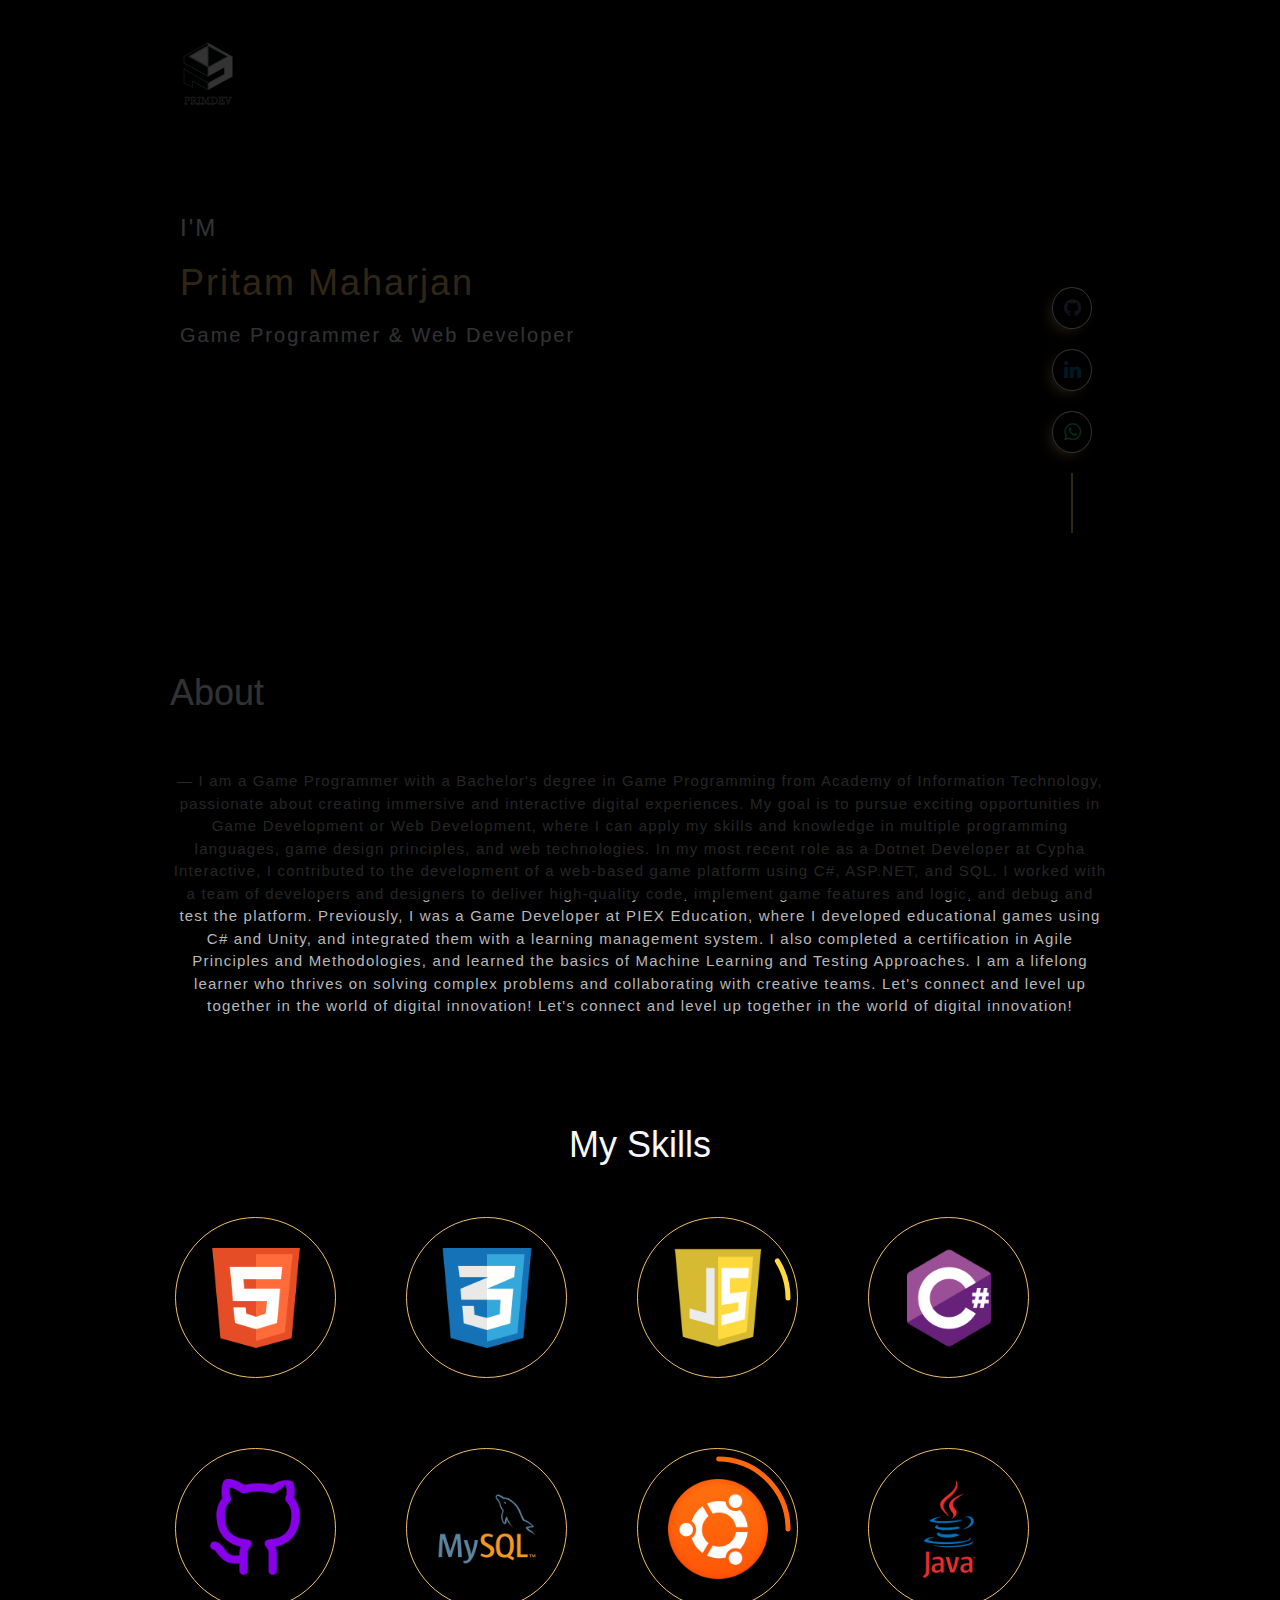
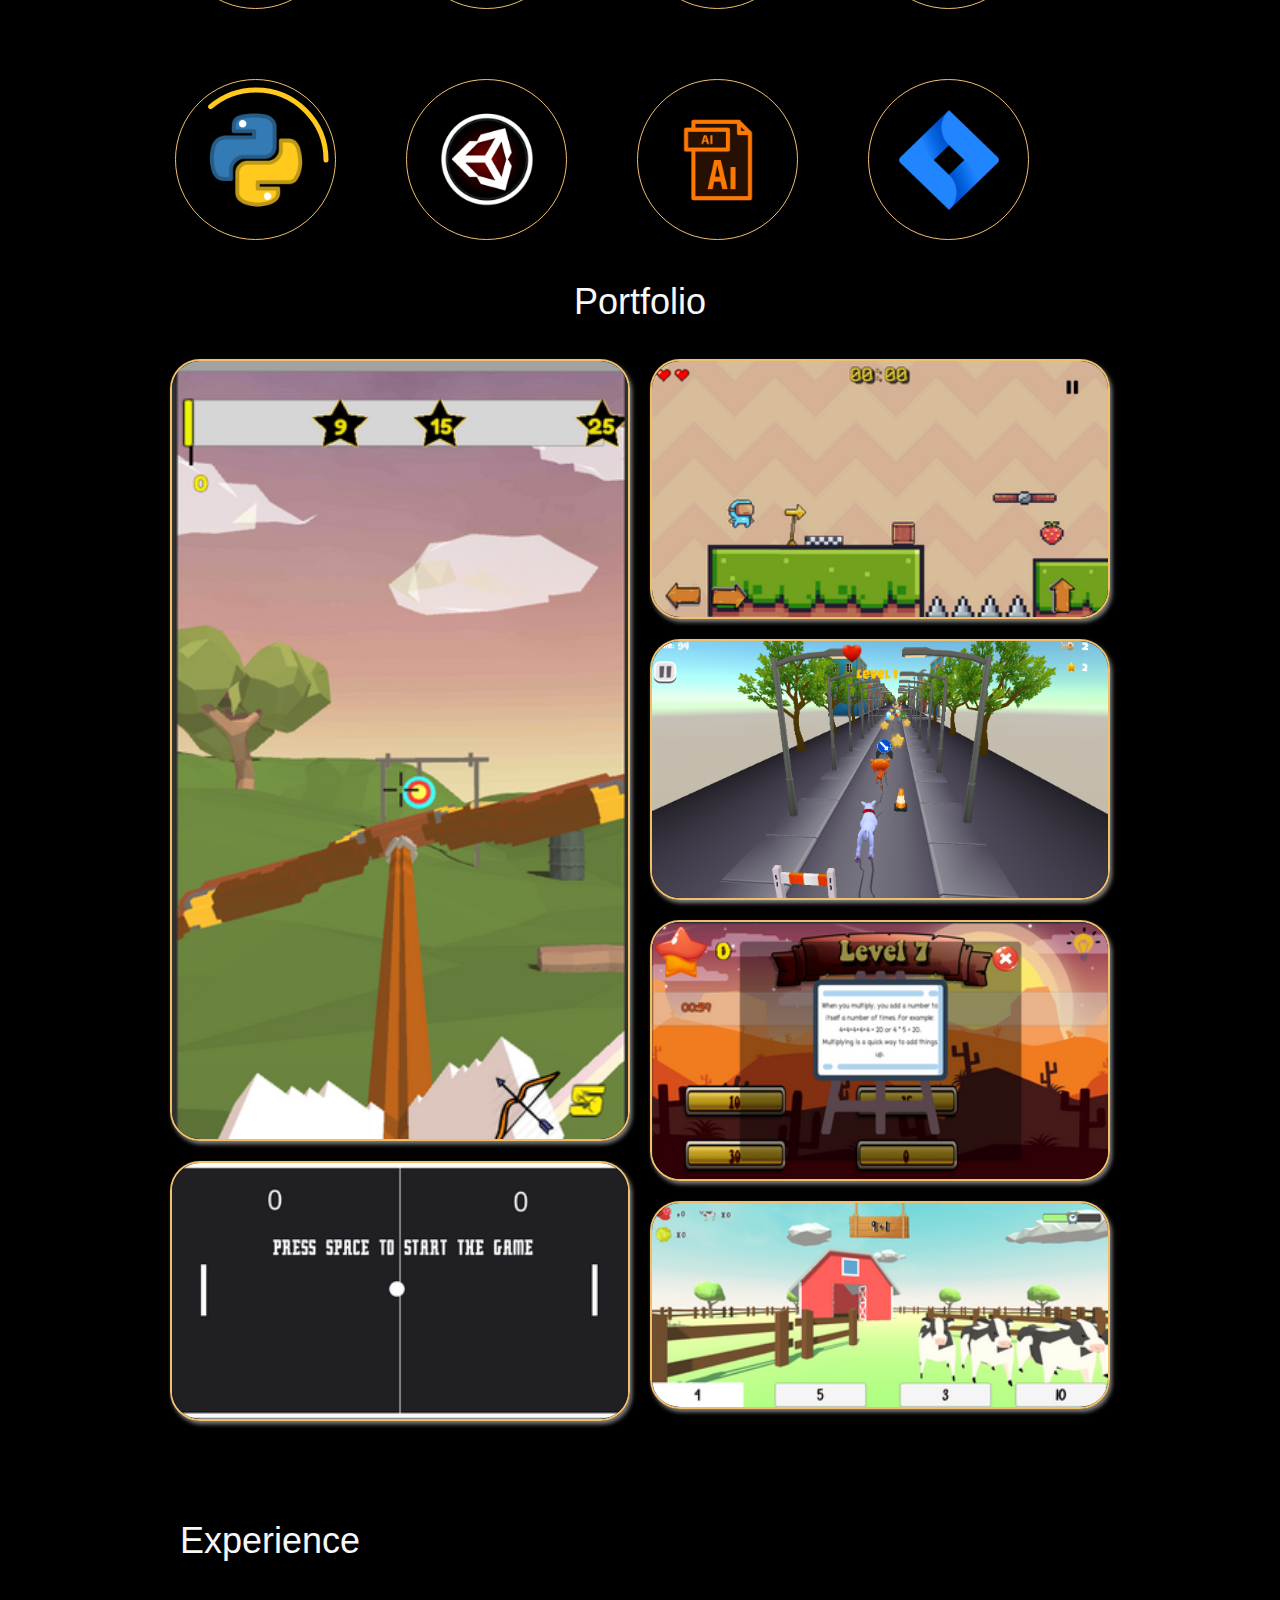
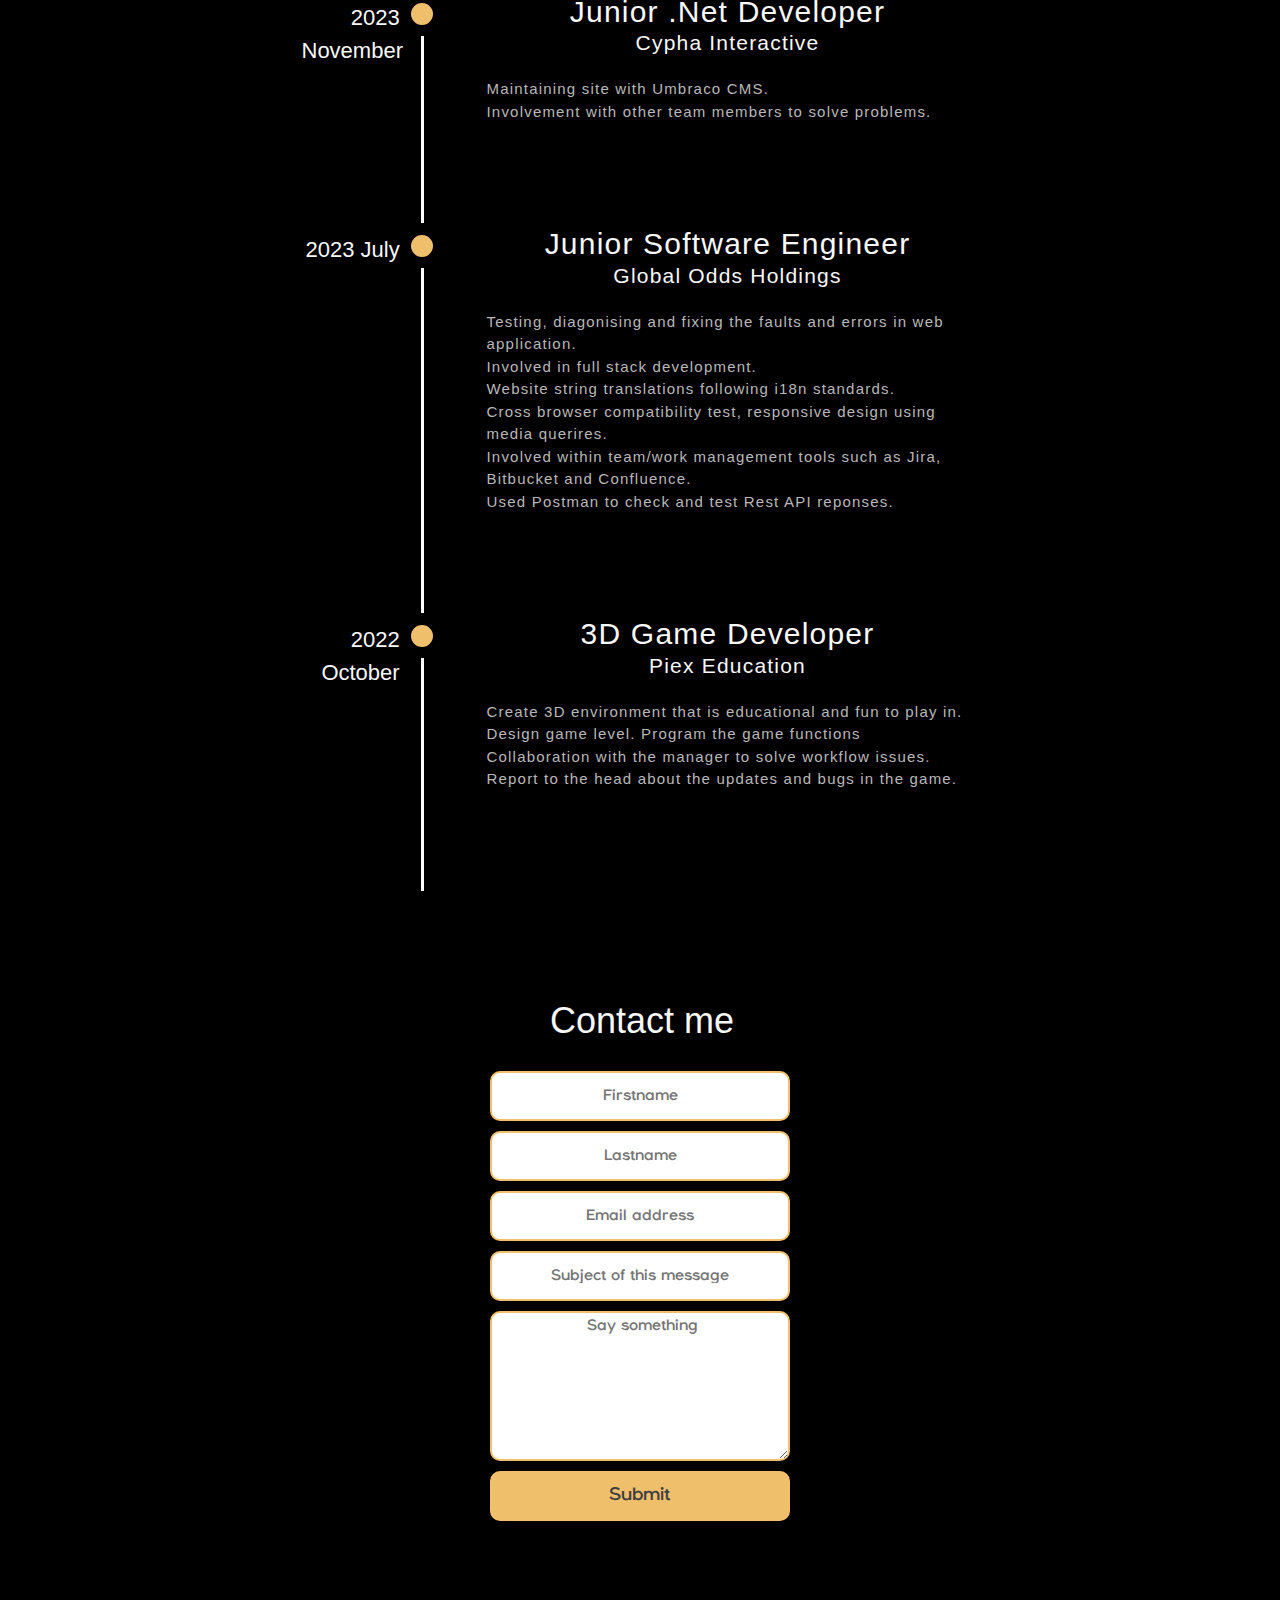
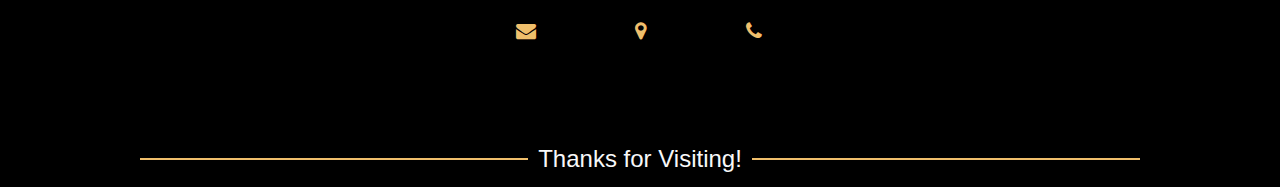
<file: index.html>
<html>
<title> Pritam's Portfolio </title>

<script src="script.js"></script>
<script src="https://smtpjs.com/v3/smtp.js"></script>
<link rel="icon" href="/images/favicon.ico" >
<link rel="stylesheet" href="style.css">
<link rel="stylesheet" href="https://www.w3schools.com/w3css/4/w3.css">
<link rel="stylesheet" href="https://cdnjs.cloudflare.com/ajax/libs/font-awesome/4.7.0/css/font-awesome.min.css">
<script
  src="https://code.jquery.com/jquery-3.7.1.min.js"
  integrity="sha256-/JqT3SQfawRcv/BIHPThkBvs0OEvtFFmqPF/lYI/Cxo="
  crossorigin="anonymous"></script>

  

  <head>
    
  <div class="top">
    <nav class="bar">
      <a href="index.html">
        <div class="logo"> <img src="images/logo.gif"></div>
      </a>

      <!-- <video id="background-video" autoplay loop muted poster="images/video (2160p).mp4"> -->

        <!-- <iframe src="images/video (2160p).mp4" height="200" width="300" title="Iframe Example"></iframe> -->

      </video>
    </nav>


    <div class="intro">

      <h3>I'M</h3>
      <h1><span style="color:#F0BF6C;">Pritam Maharjan</span></h1>
      <h4>Game Programmer & Web Developer</h4>

    </div>
    
    <div class="social">


      <a class="btn" href="https://github.com/Primgdev">
        <i class="fa fa-github"></i>
      </a>
      <a class="btn" href="https://www.linkedin.com/in/pritam-maharjan-52ab611a4/">
        <i class="fa fa-linkedin"></i>
      </a>
      <a class="btn" href="">
        <i class="fa fa-whatsapp"></i>
      </a>
      <div class="vl"></div>
    </div>

  </div>

</head>

<body>
  
  <div id="loader"></div>


  <!-- ABOUT SECTION -->
  <div class="about">
    <h1>About</h1>

    <p class="about_text">
      <span style="color:#F0BF6C; max-width:30px;">&horbar;</span>
      I am a Game Programmer with a Bachelor's degree in Game Programming from Academy of Information Technology, passionate about creating immersive and interactive digital experiences.
      My goal is to pursue exciting opportunities in Game Development or Web Development, where I can apply my skills and knowledge in multiple programming languages, game design principles, and web technologies.
      In my most recent role as a Dotnet Developer at Cypha Interactive, I contributed to the development of a web-based game platform using C#, ASP.NET, and SQL. I worked with a team of developers and designers to deliver high-quality code, implement game features and logic, and debug and test the platform. 
      Previously, I was a Game Developer at PIEX Education, where I developed educational games using C# and Unity, and integrated them with a learning management system. I also completed a certification in Agile Principles and Methodologies, and learned the basics of Machine Learning and Testing Approaches. 
      I am a lifelong learner who thrives on solving complex problems and collaborating with creative teams. Let's connect and level up together in the world of digital innovation!
      Let's connect and level up together in the world of digital innovation!
    </p>
  </div>

  <!-- SKILL SECTION -->
  <div class="skill">
    <h1>My Skills</h1>
    <div class="row">
      <div class="column">
        <img src="images/html.png" class="img">
      
          <span class="html-circle-skill">
            <svg xmlns="http://www.w3.org/2000/svg" version="1.1" width="161px" height="161px">
        
              <circle id="html-circle" cx="80" cy="80" r="70" stroke-linecap="round" />
            </svg>
          </span>
      </div>
      <div class="column">
        <img src="images/css.png" class="img">
      
        <span class="css-circle-skill">
          <svg xmlns="http://www.w3.org/2000/svg" version="1.1" width="161px" height="161px">
      
            <circle id="css-circle" cx="80" cy="80" r="70" stroke-linecap="round" />
          </svg>
        </span>
      </div>
      <div class="column">
        <img src="images/js.png" class="img">
        <span class="js-circle-skill">
          <svg xmlns="http://www.w3.org/2000/svg" version="1.1" width="161px" height="161px">
      
            <circle id="js-circle" cx="80" cy="80" r="70" stroke-linecap="round" />
          </svg>
        </span>
      </div>
      <div class="column">
        <img src="images/c_sharp.png" class="img">
        <span class="c-circle-skill">
          <svg xmlns="http://www.w3.org/2000/svg" version="1.1" width="161px" height="161px">
      
            <circle id="c-circle" cx="80" cy="80" r="70" stroke-linecap="round" />
          </svg>
        </span>
      </div>
  
    </div>

    <div class="row">
      <div class="column">
        <img src="images/github.png" class="img">
        <span class="github-circle-skill">
          <svg xmlns="http://www.w3.org/2000/svg" version="1.1" width="161px" height="161px">
      
            <circle id="github-circle" cx="80" cy="80" r="70" stroke-linecap="round" />
          </svg>
        </span>
      </div>
      <div class="column">
        <img src="images/mysql.png" class="img">
        <span class="mysql-circle-skill">
          <svg xmlns="http://www.w3.org/2000/svg" version="1.1" width="161px" height="161px">
      
            <circle id="mysql-circle" cx="80" cy="80" r="70" stroke-linecap="round" />
          </svg>
        </span>
      </div>
      <div class="column">
        <img src="images/ubuntu.png" class="img">
        <span class="ubuntu-circle-skill">
          <svg xmlns="http://www.w3.org/2000/svg" version="1.1" width="161px" height="161px">
      
            <circle id="ubuntu-circle" cx="80" cy="80" r="70" stroke-linecap="round" />
          </svg>
        </span>
      </div>
      <div class="column">
        <img src="images/java.png" class="img">
        <span class="java-circle-skill">
          <svg xmlns="http://www.w3.org/2000/svg" version="1.1" width="161px" height="161px">
      
            <circle id="java-circle" cx="80" cy="80" r="70" stroke-linecap="round" />
          </svg>
        </span>
      </div>
    </div>
    <div class="row">
      <div class="column">
        <img src="images/python.png" class="img">
        <span class="python-circle-skill">
          
          <svg xmlns="http://www.w3.org/2000/svg" version="1.1" width="161px" height="161px">
      
            <circle id="python-circle" cx="80" cy="80" r="70" stroke-linecap="round" />
        
          </svg>
        </span>
      </div>
      <div class="column">
        <img src="images/unity.png" class="img">
        <span class="unity-circle-skill">
          <svg xmlns="http://www.w3.org/2000/svg" version="1.1" width="161px" height="161px">
      
            <circle id="unity-circle" cx="80" cy="80" r="70" stroke-linecap="round" />
          </svg>
        </span>
      </div>
      <div class="column">
        <img src="images/adobe.png" class="img">
        <span class="adobe-circle-skill">
          <svg xmlns="http://www.w3.org/2000/svg" version="1.1" width="161px" height="161px">
      
            <circle id="adobe-circle" cx="80" cy="80" r="70" stroke-linecap="round" />
          </svg>
        </span>
      </div>
      <div class="column">
        <img src="images/jira.png" class="img">
        <span class="jira-circle-skill">
          <svg xmlns="http://www.w3.org/2000/svg" version="1.1" width="161px" height="161px">
      
            <circle id="jira-circle" cx="80" cy="80" r="70" stroke-linecap="round" />
          </svg>
        </span>
      </div>
    </div>
  </div>


  </div>
  
  <!-- PORTFOLIO SECTION -->
  <div class="portfolio">
    <h1>Portfolio</h1>

    <div class="row_portfolio">
      <div class="column_portfolio">
        <a href="https://primgdev.itch.io/archery-garden"><img class="port_img" src="/images/archery4.png"></a>
        <a href="https://primgdev.itch.io/pong-2d"><img class="port_img" src="/images/ping.png"></a>

      </div>
      <div class="column_portfolio">
        <a href="https://primgdev.itch.io/boka"><img class="port_img" src="/images/boka.png"></a>
        <a href="https://primgdev.itch.io/running-cat"><img class="port_img" src="/images/running.png"></a>
        <a href="https://primgdev.itch.io/math-genius"><img class="port_img" src="/images/math.png"></a>
        <a href="https://primgdev.itch.io/3d-world-quiz"><img class="port_img" src="/images/quiz.png"></a>

      </div>
    </div>


    <!-- EXPERIENCE SECTION -->

    <div class="experience">
      <div class="container">
        <div class="main">
          <h2>Junior .Net Developer <br> <span class="size">Cypha Interactive</span> </h2>
          <p class="detail">
          <ul class="work" style="list-style-type: disc;">
            <li>Maintaining site with Umbraco CMS.</li>
            <li>Involvement with other team members to solve problems.</li>

          </ul>
          </p>
        </div>
        <div class="aside">
          <div class="date">2023 November
          </div>
        </div>
      </div>
      <div class="container">
        <div class="main">
          <h2>Junior Software Engineer <br> <span class="size">Global Odds Holdings</span> </h2>
          <p class="detail">
          <ul class="work" style="list-style-type: disc;">
            <li>Testing, diagonising and fixing the faults and errors in web application.</li>
            <li>Involved in full stack development.</li>
            <li>Website string translations following i18n standards.</li>
            <li>Cross browser compatibility test, responsive design using media querires.</li>
            <li>Involved within team/work management tools such as Jira, Bitbucket and Confluence.</li>
            <li>Used Postman to check and test Rest API reponses.</li>
          </ul>
          </p>
        </div>
        <div class="aside">
          <div class="date">2023 July
          </div>
        </div>
      </div>
      <div class="container">
        <div class="main">
          <h2>3D Game Developer <br> <span class="size"> Piex Education</span></h2>
          <p class="detail">
          <ul class="work">
            <li>Create 3D environment that is educational and fun to play in.</li>
            <li>Design game level.</li>
            <li>Program the game functions</li>
            <li>Collaboration with the manager to solve workflow issues.</li>
            <li>Report to the head about the updates and bugs in the game.</li>
          </ul>
          </p>
        </div>
        <div class="aside">
          <div class="date">2022 October
          </div>
        </div>
      </div>
      <div class="title">
        <h1>Experience</h1>
      </div>
    </div>

    

    <!-- CONTACT -->

    <div class="contact_me">
      <div class="form">
        <input id="firstname" name="firstname" type="text" class="feedback" placeholder="Firstname" onblur="validate(this)"> 
        <input id="lastname" name ="lastname" type="text" class="feedback" placeholder="Lastname" onblur="validate(this)">
        <input id="email" name="email" type="text" class="feedback" placeholder="Email address" onblur="validate(this)">
        <input id="subject" name="subject" class="feedback" placeholder="Subject of this message" onblur="validate(this)">
        <textarea id="message" class="feedback" placeholder=" Say something" style="height: 150px;"></textarea>
        <input type="submit" class="feedback" placeholder ="Send Message" style="color: #3d3e42; background-color: #F0BF6C; font-size: large;" onClick =  "submitForm()">


      </div>

      <div class="contact_detail"> <a href="mailto: pritammaharjan@gmail.com"><i class="fa  fa-envelope"></i></a></div>
      <div class="contact_detail"><a
          href="https://www.google.com/maps/place/Riverwood+NSW+2210/@-33.9472529,151.0424701,15z/data=!3m1!4b1!4m6!3m5!1s0x6b12b94be26bb7b3:0x5017d681632c8a0!8m2!3d-33.94538!4d151.0534022!16zL20vMDQ4a21t?entry=ttu"><i
            class="fa  fa-map-marker"></i></a> </div>
      <div class="contact_detail"> <a href="tel:+610466945902"><i class="fa  fa-phone"></i></a></div>
      <!-- <hr style="height:2px;border-width:0;background-color:#F0BF6C"> -->
      <div class="title">
        <h1 class="hori_contact"> Contact me</h1>

      </div>
    </div>


    <h3 class="end">Thanks for Visiting!</h3>


</body>

</html>
</file>
<file: style.css>
/* font import */
@font-face {
  font-family: retro;
  src: url(Font/Gilgan.otf);
}

/* variable color palette */
:root {
  --background: #000000;
  --text: #f8f8f9;
  --highlight: #f0bf6c;
  --button: #3d3e42;
}

html {
  max-width: 1000px;
  margin: auto;
  background-attachment: fixed;
  background-position: center;
  background-repeat: no-repeat;
  background-size: cover;
  background-color: var(--background);
}

ul {
  overflow: hidden;
  text-align: center;
}

li {
  display: inline-block;
}

li a {
  padding: 20px;
  margin: 20px;
  text-decoration: none;
  color: var(--text);
  font-family: "acumin-pro", "Acumin Pro", "Helvetica Neue", Helvetica, Arial,
    sans-serif;
  display: block;
  font-size: 18px;
}

li a:hover {
  color: var(--highlight);
  transform: scale(1.1);
}

.logo img {
  position: absolute;
  width: 120px;
  display: inline-block;
}

.intro {
  margin-top: 200px;
  margin-left: 30px;
  color: var(--text);
  text-align: left;
  font-family: "acumin-pro", "Acumin Pro", "Helvetica Neue", Helvetica, Arial,
    sans-serif;
  letter-spacing: 2px;
}

#background-video {
  height: 100vh;
  width: 100vw;
  object-fit: cover;
  position: fixed;
  left: 0;
  right: 0;
  top: 0;
  bottom: 0;
  z-index: -1;
}

.top {
  border-radius: 5px;
  padding: 10px;
  /* background-color: var(--button); */
  box-shadow: rgba(0, 0, 0, 0.35) 0px 5px 15px;
  background-repeat: none;
  object-fit: fill;
}

.social {
  transform: translateY(-50%);
  width: 100%;
  text-align: center;
}

.btn {
  display: block;
  left: 90%;
  width: 40px;
  margin: 20px;
  border-radius: 100%;
  border: 0.5px solid var(--text);
  background-color: transparent;
  box-shadow: -5px 5px 15px -5px var(--highlight);
  overflow: hidden;
  position: relative;
  transition: 0.3s linear;
}

.btn i {
  line-height: 40px;
  font-size: 20px;
  transition: 0.3s linear;
}

.btn:nth-child(1) i {
  color: #6e5494;
}

.btn:nth-child(2) i {
  color: #0077b5;
}

.btn:nth-child(3) i {
  color: #25d366;
}

#loader {
  position: fixed;
  left: 0px;
  top: 0px;
  width: 100%;
  height: 100%;
  z-index: 9999;
  text-align: center;
  background: no-repeat rgba(0, 0, 0, 0.8);
  vertical-align: middle;
}

.hidden {
  display: none;
}

.btn:hover {
  transform: scale(1.1);
}

.btn:hover i {
  transform: scale(1.2);
  color: #fff;
}

.btn:before {
  content: "";
  position: absolute;
  width: 120%;
  height: 120%;
  transform: rotate(45deg);
  left: -110%;
  top: 90%;
}

.btn:nth-child(1)::before {
  background: #6e5494;
}

.btn:nth-child(2)::before {
  background: #0077b5;
}

.btn:nth-child(3)::before {
  background: #25d366;
}

.btn:hover::before {
  animation: aaa 0.7s 1;
  top: -10%;
  left: -10%;
}

.contact {
  border: 3px solid var(--highlight);
  background: transparent;
  color: var(--highlight);
  padding: 10px;
  padding-left: 15px;
  padding-right: 15px;
  margin: 10px;
  font-family: "acumin-pro", "Acumin Pro", "Helvetica Neue", Helvetica, Arial,
    sans-serif;
  font-size: 18px;
  border-radius: 5px;
  text-align: center;
  display: inline-block;
  cursor: pointer;
  box-shadow: 0 8px 16px 0 rgba(0, 0, 0, 0.2), 0 6px 20px 0 rgba(0, 0, 0, 0.19);
  transition-duration: 0.4s;
}

.vl {
  border-left: 2px solid var(--highlight);
  height: 60px;
  position: absolute;
  left: 94%;
}

.about {
  color: var(--text);
  font-family: "acumin-pro", "Acumin Pro", "Helvetica Neue", Helvetica, Arial,
    sans-serif;
  margin-top: 100px;
  margin-left: 30px;
  margin-right: 30px;
}

.about_text {
  text-align: center;
  letter-spacing: 1.2px;
  line-height: 150%;
  margin-top: 50px;
}

.skill {
  color: var(--text);
  font-family: "acumin-pro", "Acumin Pro", "Helvetica Neue", Helvetica, Arial,
    sans-serif;
  margin-top: 100px;
  text-align: center;
}

.column {
  float: left;
  padding: 30px;
  margin: 35px;
  background-color: rgba(
    0,
    0,
    0,
    0.4
  ); /* last parameter is for transparency or opacity */
  border-radius: 100%;
  border:1px solid var(--highlight);
  width: 161px;
  height: 161px;

  position: relative;
}

.html-circle-skill{
  fill: none;
  stroke:#E44D26;
  stroke-width: 5px;
  stroke-dasharray: 550;
  stroke-dashoffset: 550;
  animation: anim 2s linear forwards;
}

.html-circle-skill {
  position: absolute;
  top: 0%;
  left: 0%;
}


.css-circle-skill{
  fill: none;
  stroke:#1572B6;
  stroke-width: 5px;
  stroke-dasharray: 530;
  stroke-dashoffset: 530;
  animation: anim 2s linear forwards;
}

.css-circle-skill {
  position: absolute;
  top: 0%;
  left: 0%;
}

.js-circle-skill{
  fill: none;
  stroke:#FFDA3E;
  stroke-width: 5px;
  stroke-dasharray: 400;
  stroke-dashoffset: 400;
  animation: anim 2s linear forwards;
}

.js-circle-skill {
  position: absolute;
  top: 0%;
  left: 0%;
}

.unity-circle-skill{
  fill: none;
  stroke:#6D0000;
  stroke-width: 5px;
  stroke-dasharray: 560;
  stroke-dashoffset: 560;
  animation: anim 2s linear forwards;
}

.unity-circle-skill {
  position: absolute;
  top: 0%;
  left: 0%;
}

.java-circle-skill{
  fill: none;
  stroke:#EA2D2E;
  stroke-width: 5px;
  stroke-dasharray: 500;
  stroke-dashoffset: 500;
  animation: anim 2s linear forwards;
}

.java-circle-skill {
  position: absolute;
  top: 0%;
  left: 0%;
}

.github-circle-skill{
  fill: none;
  stroke:#8800EA;
  stroke-width: 5px;
  stroke-dasharray: 550;
  stroke-dashoffset: 550;
  animation: anim 2s linear forwards;
}

.github-circle-skill {
  position: absolute;
  top: 0%;
  left: 0%;
}

.mysql-circle-skill{
  fill: none;
  stroke:#5C86A0;
  stroke-width: 5px;
  stroke-dasharray: 560;
  stroke-dashoffset: 560;
  animation: anim 2s linear forwards;
}

.mysql-circle-skill {
  position: absolute;
  top: 0%;
  left: 0%;
}

.ubuntu-circle-skill{
  fill: none;
  stroke:#FF680D;
  stroke-width: 5px;
  stroke-dasharray: 330;
  stroke-dashoffset: 330;
  animation: anim 2s linear forwards;
}

.ubuntu-circle-skill {
  position: absolute;
  top: 0%;
  left: 0%;
}



.python-circle-skill
{
  fill: none;
  stroke:#FFCA1D;
  stroke-width: 5px;
  stroke-dasharray: 280;
  stroke-dashoffset: 280;
  animation: anim 5s linear forwards;
  animation-iteration-count: infinite;
}

.python-circle-skill {
  position: absolute;
  top: 0%;
  left: 0%;
}

.adobe-circle-skill{
  fill: none;
  stroke:#FE7903;
  stroke-width: 5px;
  stroke-dasharray: 590;
  stroke-dashoffset: 590;
  animation: anim 2s linear forwards;
}

.adobe-circle-skill {
  position: absolute;
  top: 0%;
  left: 0%;
}

.jira-circle-skill{
  fill: none;
  stroke:#2185FF;
  stroke-width: 5px;
  stroke-dasharray: 440;
  stroke-dashoffset: 440;
  animation: anim 2s linear forwards;
}

.jira-circle-skill {
  position: absolute;
  top: 0%;
  left: 0%;
}
.c-circle-skill{
  fill: none;
  stroke:#68217A;
  stroke-width: 5px;
  stroke-dasharray: 570;
  stroke-dashoffset: 570;
  animation: anim 2s linear forwards;
}

.c-circle-skill {
  position: absolute;
  top: 0%;
  left: 0%;
}

@keyframes anim {
  100% {
    stroke-dashoffset: 165;
  }
}


/* .column:hover {
  
} */

/* Clearfix (clear floats) */
.row::after {
  content: "";
  clear: none;
  display: table;
}
.img {
  width: 100px;
}


.name {
  text-align: center;
  margin-top: 40px;
  font-weight: bold;
  font-family: "acumin-pro", "Acumin Pro", "Helvetica Neue", Helvetica, Arial,
    sans-serif;
  color: var(--text);
}

/* .experience
{
  background-color: var(--button);
  padding:10px;
  border-radius: 5px;
  color: var(--text);
} */

.container {
  width: 677px;
  margin: 0px auto 0px auto;
  position: relative;
  padding-bottom: 30px;
}

.container::before {
  content: "";
  display: block;
  width: 3px;
  background-color: white;
  top: 35px;
  bottom: 0;
  left: 119px;
  position: absolute;
}

.size {
  font-size: 21px;
  line-height: 40px;
}

.main {
  width: 532px;
  height: inherit; /*inherit to adjust height on the length of text */
  padding-bottom: 55px;
  margin-left: auto;
  border-radius: 5px;
  position: relative;
  top: 0px;
  letter-spacing: 1.2px;
  line-height: 150%;
  color: #b8b8b8;
}

.aside {
  width: 14.5%;
  height: 100%;
  margin-right: auto;
  text-align: right;
  position: absolute;
  top: 0px;
}

.date {
  color: var(--text);
  font-size: 22px;
  position: relative;
}

.date::before {
  content: "";
  height: 0;
  width: 0;
  border-radius: 37px;
  position: absolute;
  left: 105.4px;
  top: -2px;
  z-index: -1;
}

.date::after {
  content: "";
  height: 0;
  width: 0;
  border: 11px solid var(--highlight);
  border-radius: 37px;
  position: absolute;
  left: 109.4px;
  top: 2px;
  z-index: 0;
  animation: pulse 2s infinite;
}

p {
  color: #b8b8b8;
}

h2 {
  padding-left: 30px;
  font-size: 30px;
  font-weight: bold;
  color: var(--text);
}

.detail {
  padding-left: 30px;
}

.experience {
  position: relative;
  padding: 50px;
  box-shadow: rgba(0, 0, 0, 0.35) 0px 5px 15px;
  /* background-color: var(--button); */
  border-radius: 5px;
  color: var(--text);
}

.experience > .title {
  color: var(--text);
  padding: 0 10px;
  position: absolute;
  top: 0;
  left: 30px;
  font-size: 18px;
  transform: translateY(-50%);
}

.work {
  list-style: square;
  text-align: left;
  font-family: "acumin-pro", "Acumin Pro", "Helvetica Neue", Helvetica, Arial,
    sans-serif;
}

@keyframes pulse {
  0% {
    transform: scale(0.85);
    box-shadow: 0 0 30px 5px var(--highlight);
  }

  70% {
    transform: scale(1);
    box-shadow: 0 0 30px 5px var(--highlight);
  }

  100% {
    transform: scale(0.85);
    box-shadow: 0 0 30px 5px var(--highlight);
  }
}

.contact_detail {
  width: 70px;
  height: 60px;
  text-align: center;
  margin: 20px;
  padding: 20px;
  font-family: "acumin-pro", "Acumin Pro", "Helvetica Neue", Helvetica, Arial,
    sans-serif;
  font-size: 20px;
  background-color:  rgba( 0, 0, 0, 0.4 );
  color: var(--highlight);
  border-radius: 20px;
  display: inline-block;
  text-decoration: none;
}

.contact_me {
  margin-top: 80px;
  text-align: center;
  border-radius: 5px;
  color: var(--text);
  position: relative;
  padding: 50px;
}

.contact_me > .title {
  color: var(--text);
  padding: 0 10px;
  position: absolute;
  top: 0;
  left: 400px;
  font-size: 18px;
  transform: translateY(-50%);
  border-bottom-right-radius: 20px;
  border-bottom-left-radius: 20px;
}

.end {
  color: var(--highlight);
  text-align: center;
  font-family: "acumin-pro", "Acumin Pro", "Helvetica Neue", Helvetica, Arial,
    sans-serif;
}

.end {
  display: flex;
  flex-direction: row;
  color: var(--text);
}

.end::before,
.end::after {
  content: "";
  flex: 1 1;
  border-bottom: 2px solid var(--highlight);
  margin: auto;
}

.end::before {
  margin-right: 10px;
}
.end::after {
  margin-left: 10px;
}

.portfolio {
  text-align: center;
  color: var(--text);
}

.row_portfolio {
  display: -ms-flexbox; /* IE10 */
  display: flex;
  -ms-flex-wrap: wrap; /* IE10 */
  flex-wrap: wrap;
  justify-content: center;
  margin-bottom: 100px;
  padding-bottom: 20px;
}

.column_portfolio {
  -ms-flex: 50%; /* IE10 */
  flex: 50%;
  max-width: 48%;
  padding: 0 10px;
  position: relative;
}

.column_portfolio img {
  margin-top: 20px;
  vertical-align: middle;
  width: 100%;
  border-radius: 30px;
  border: 2px solid var(--highlight);
  box-shadow: 2px 3px 4px rgba(255, 255, 255, 0.5);
}

.form {
  display: flex;
  flex-direction: column;
  font-size: 15px;
  font-family: retro;
  align-items: center;
  margin-bottom: 50px;
}

.feedback {
  height: 50px;
  margin-bottom: 10px;
  text-align: center;
  border-radius: 10px;
  width: 300px;
  color: var(--highlight);
  border: 2px solid var(--highlight);
  
}

@media screen and (max-device-width: 450px) {
  .logo img {
    width: 12%;
  }

  .column {
    float: left;
    width: 306px;
    padding: 15px;
    margin: 10px;
    background-color: var(--button);
    border-radius: 10px;
  }

  .about_text {
    font-size: 30px;
  }

  .name {
    font-size: 22px;
  }

  .btn {
    width: 60px;
    height: 60px;
  }
  .btn i {
    line-height: 60px;
    font-size: 35px;
  }
  .vl {
    border-left: 3px solid var(--highlight);
    left: 95%;
  }

  .intro h4 {
    font-size: 30px;
  }

  .intro h3 {
    font-size: 30px;
  }
  .intro h1 {
    font-size: 40px;
  }

  .main h2 {
    font-size: 30px;
  }

  .size {
    font-size: 25px;
  }

  li {
    font-size: 20px;
    line-height: 32px;
  }
}
</file>
